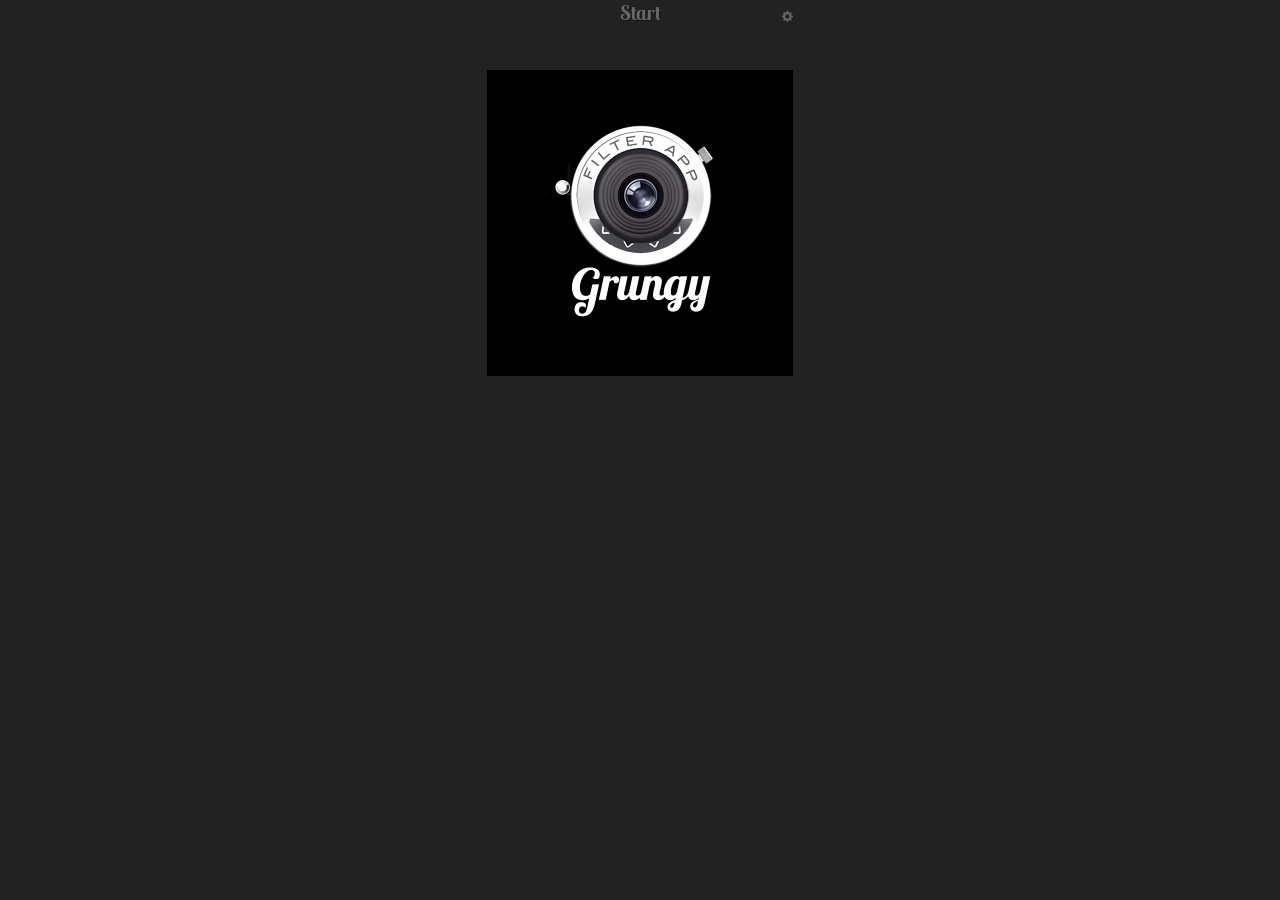
<file: index.html>
<!DOCTYPE html>
<html lang="en">

<head>
    <meta charset="utf-8">
    <meta name="viewport" content="width=device-width, initial-scale=1, viewport-fit=cover">
    <meta name="theme-color" content="#222222">
    <meta name="description" content="Photo un-enhancement with authentic, hand-picked grunge textures. Free, installable, and available offline.">
    <meta name="apple-mobile-web-app-capable" content="yes">
    <meta name="apple-mobile-web-app-title" content="Grungy">
    <meta name="apple-mobile-web-app-status-bar-style" content="black-translucent">
    <link rel="manifest" href="manifest.webmanifest">
    <link rel="apple-touch-icon" sizes="180x180" href="apple-touch-icon.png">
    <link rel="icon" type="image/png" href="pwa-192.png">
    <title>Grungy</title>
  <link rel="stylesheet" href="css/theme.css">
  <link rel="stylesheet" href="css/styles.css">


    <script type="text/javascript" charset="utf-8" src="js/caman.full.min.js"></script>
    <script src="js/touchswitch.js" type="text/javascript" charset="utf-8"></script>

</head>

<body onload="onBodyLoad()">
    <div id="jqt">
        <!-- Settings -->
        <div id="settings" ontouchmove="BlockMove(event);">
            <div class="toolbar">
                <a class="back" href="#">Back</a>
            </div>
            <ul class="rounded">
                <li class="arrow"><a href="#howtouse">How to use</a>
                </li>
                <li><div class="title">Photo source:</div>
                <a href="#"></a>
                    <a href="#" id="camerasource" onclick="localStorage.setItem('imageSource', 'camera'); imageSource='camera';$('#camerasource').addClass('highlight');$('#librarysource').removeClass('highlight');$('#promptsource').removeClass('highlight');">Camera</a>
                    <a href="#" id="librarysource" onclick="localStorage.setItem('imageSource', 'library'); imageSource='library';$('#librarysource').addClass('highlight');$('#camerasource').removeClass('highlight');$('#promptsource').removeClass('highlight');">Library</a>
                    <a href="#" id="promptsource" onclick="localStorage.setItem('imageSource', 'prompt'); imageSource='prompt';$('#promptsource').addClass('highlight');$('#camerasource').removeClass('highlight');$('#librarysource').removeClass('highlight');">Ask me</a>
                    </li>
                    <li><div class="title">Default Color Setting:</div>
                <a href="#"></a>
                        <a href="#" id="colorsetting" onclick="setColor('colored');">Color</a> 
                        <a href="#" id="blacksetting" onclick="setColor('bw');">Black &amp; White</a>
                    </li>

                    <li class="arrow">
                        <script>
                        document.write("<a href=\"#\" target=\"_webapp\" " + touchswitch + "=\"resetApp();\">Reset app</a>");
                        </script>
                    </li>
                    <li class="arrow"><a href="#install">Install Grungy</a>
                    </li>
                    <li class="arrow"><a href="#about">About</a>
                    </li>
            </ul>

        </div>
        <!-- end settings -->

        <!-- Home Screen-->
        <div id="home" class="current" ontouchmove="BlockMove(event);">
            <a href="#settings">
                <img class="settingbutton" src="images/gear.svg">
            </a>
            <div id="preset-example-image">
                <img id="canvasImage" src="images/grungy.jpg" width="612" height="612" data-camanwidth="612" data-camanheight="612" />
                <div id="vignette">&nbsp;</div>
                <div id="burn">&nbsp;</div>
                <div id="scratches">&nbsp;</div>
                <div id="border">&nbsp;</div>
            </div>

            <div id="start">
                <script type="text/javascript" charset="utf-8">
                document.write('<a href="#"  ' + touchswitch + '="animateOff(); showNav();">Start</a>');
                </script>
            </div>
            <!-- #start -->
            <div id="photonav">
                <script type="text/javascript" charset="utf-8">
                document.write('<a href="#" ' + touchswitch + '="newGrunge();">New</a>');
                </script>
                <script type="text/javascript" charset="utf-8">
                document.write('<a href="#" ' + touchswitch + '="grungeLess();">-</a>');
                </script>
                <script type="text/javascript" charset="utf-8">
                document.write('<a class="grunge" href="#" ' + touchswitch + '="grungify();">Grunge</a>');
                </script>
                <script type="text/javascript" charset="utf-8">
                document.write('<a href="#" ' + touchswitch + '="grungeMore();">+</a>');
                </script>
                <script type="text/javascript" charset="utf-8">
                document.write('<a href="#" ' + touchswitch + '="captureScreen(); trackpage(\'/photo-saved\');">Save</a>');
                </script>
            </div>
            <canvas style="display:none;" id="example-image"></canvas>
        </div>


        <div id="install">
            <div class="toolbar"><a class="back" href="#settings">Back</a><h1>Install Grungy</h1></div>
            <div class="pwa-help">
                <img src="apple-touch-icon.png" width="90" height="90" alt="Grungy app icon">
                <h2>Grungy, ready when you are.</h2>
                <p>Add Grungy to your home screen to open it like an app.</p>
                <button id="install-button" type="button" hidden>Install Grungy</button>
                <p><strong>iPhone / iPad:</strong> Open in Safari, tap Share → Add to Home Screen. Turn on Open as Web App if shown, then tap Add.</p>
                <p><strong>Android:</strong> Open in Chrome, tap ⋮ → Add to home screen → Install.</p>
                <p id="offline-status" role="status">Preparing Grungy for offline use. The textures download once (about 120 MB). Keep this page open until they are ready.</p>
            </div>
        </div>

        <!-- About -->
        <div id="about" ontouchmove="BlockMove(event);">
            <div class="toolbar">
                <a class="back" href="#">Back</a>
                <!-- <h1>Credits</h1> -->
            </div>
            <p>Hi, my name is Adrian Hanft and I created this app. I am a photographer, designer, and app developer. I created this app because I love to push photos away from the pixel-perfect images that digital cameras spit out. I collect and modify cameras for fun. Remember the Lego camera that went viral back in 2006? That was my creation. I have a photo blog where I document my experiments called <a href="http://www.foundphotography.com" target="_blank">Found Photography</a>.</p>
            <p>I am committed to the development of Grungy and I hope you like it. If you have ideas or suggestions <a href="https://twitter.com/ade3" target="_blank">please message me</a>. Obviously, I am only one person, but I will do whatever I can to make sure that Grungy is one of your favorite apps. Thank you for using it!</p>
            <p>
                <em>Oh, one more thing.</em>The success of this app depends on good review on iTunes. Would you take a moment to give it a good rating? I would greatly appreciate it!</p>
            <p><a class="lobster" href="http://adrian3.com" target="_blank">- Adrian</a><br /><a href='http://adrian3.com' target='_blank'>adrian3.com</a>
            </p>
        </div>


        <!-- How To Use -->
        <div id="howtouse" ontouchmove="BlockMove(event);">
            <a href="#home">
                <img src="images/instructions.jpg" />
            </a>
        </div>
    </div>
    <!-- end jqtouch -->

    <!-- This is the canvas where the final image is placed so it can be saved to the library -->
    <canvas id="currentphotoholder" width="612" height="612"></canvas>

	  <script src="js/jqtouch.min.js" type="text/javascript" charset="utf-8"></script>
	  <script src="js/jquery-1.11.0.min.js" type="application/x-javascript" charset="utf-8"></script>
	  <script src="js/jqtouch-jquery.min.js" type="application/x-javascript" charset="utf-8"></script>
    <script type="text/javascript" charset="utf-8" src="js/jNotify.jquery.js"></script>
    <script type="text/javascript" charset="utf-8" src="js/filter-settings.js"></script>
    <script src="js/fastclick.js" type="text/javascript" charset="utf-8"></script>
    <script type="text/javascript" charset="utf-8" src="js/jquery.blockUI.js"></script>
    <script src="js/app.js" type="text/javascript" charset="utf-8"></script>
    <script type="text/javascript">
    app.initialize();
    </script>

    <script src="js/pwa.js"></script>
</body>

</html>
</file>
<file: css/styles.css>
@font-face {
  font-family: 'Lobster Two';
  src: url("../fonts/LobsterTwo-Bold.ttf") format("truetype");
  font-weight: normal;
  font-style: normal; }

#jqt {
	background-color: #222;
		/*background: #000 url(../images/background.png) no-repeat 0 0px;
	-webkit-background-size: 320px 460px;*/ 

}
#jqt > * {
	background: none;
}
#jqt #camerasource.highlight, #jqt #librarysource.highlight, #jqt #promptsource.highlight, #jqt #blacksetting.highlight, #jqt #colorsetting.highlight {
	text-decoration: underline;
	font-weight: normal;
}
#jqt #blacksetting, #jqt #colorsetting, #jqt .highlight, #jqt a {
		font-weight: normal;
}
#jqt ul li .title {
	font-variant: normal;
	font-size: 17px;
	float: left;
	width: 100%;
	color: #fff;
	display: block;
	height: 20px;
}
#jqt .arrow a {
	font-weight: bold;
}
#howtouse img {
	width: 320px;
	height: 480px;
}
#home {
	width: 320px;
	margin: 0 auto;
	position: relative;
}
#photonav, #start {
	text-align: center;
	float: none;
	overflow: hidden;
	width: 320px;
	height: 60px;
	position: absolute;
	left: 0;
}
.lobster, a.lobster {
	font-family: "Lobster Two";
	text-decoration: none;
}
#jqt .toolbar a.back {
	font-family: "Lobster Two";
	color: #fff;
}

#start {
	position: absolute;
}
#photonav {
	display: none;
}
#start a, #photonav a {
	text-decoration: none;
	font-family: "Lobster Two";
	/*font-weight: bold;*/
	font-size: 20px;
	padding: 10px;
	color: #666;
    text-shadow: rgba(0, 0, 0, 0.4) 1px 1px 0;
}
a {
	color: #fff;
}
#photonav a.grunge {
	font-size: 28px;
	color: #fff;
}
p {
	color: #000;
}

#jqt a#camerasource, #jqt a#librarysource, #jqt a#promptsource, #jqt a#blacksetting, #jqt a#colorsetting {
	font-size: 12px;
	font-weight: normal;
	color: #fff;
	margin: -10px 0;
}
#jqt ul.rounded {
	-webkit-border-radius: 8px;
	margin: 5px;
}
#jqt ul.rounded li.title {
	background: #000 no-repeat;
}
#jqt .blockPage, .blockMsg {
	position: absolute;
	float: left;
	margin: 0;
}
#jqt h1 {
	padding: 7px;
	margin: 0;
}

#jqt h1.title {
	color: #fff;
}
#jqt .toolbar h1 {
	margin-top: -5px;
	padding: 0;
	height: 25px;
	font-size: 16px;
}
#jqt #settings ul.rounded li {
	font-family: "Lobster Two";

	  background-color: #000;
}
#jqt div.toolbar {
	background: none;
	border: none;

	background-color: #000;
  /*background: url(../images/footer.png?) repeat-x center bottom;*/
	-webkit-background-size: 320px 50px; 
  bottom: 0;
	  -webkit-box-shadow: 0 1px 4px rgba(0,0,0,1);
}
.toolbar {
	text-align: left;
}
.toolbar a {
	text-decoration: none;
    text-shadow: rgba(0, 0, 0, 0.4) 1px 1px 0;
    color: #fff;
}

img.settingbutton {
	width: 25px;
	float: right;
	margin: 3px 0 ;
}
.blockUI {
	float: left;
	margin: 0;
	font-family: "Helvetica Neue", Arial, Helvetica, Geneva, sans-serif;
}

#jqt span.title {
	/*font-weight: bold;*/
	color: #000;
	margin: -3px 0 0px 0;
	padding: 0;
	width: 306px;
	min-height: 19px;
	float: left;
}

span.reset-app {
	font-size: 13px;
	font-style: italic;
	float: left;
	margin: -2px 0 -2px 0;
}

#jqt ul {
	border-color: #fff;
	width: 300px;	
	text-shadow:none;
	font-weight: normal;
}
#jqt ul li a {
	color: #fff;
}
#jqt ul.rounded li {
	margin-left:0;
	padding:10px;
}

#jqt ul li.arrow, #jqt ul li {
	color: #fff;
	background: #222 none no-repeat;
	border-color: #fff;
	margin-left: 0px;
	padding-left:10px;
}

#about a {
	color: #fff;
}

#about p {
	color: #fff;
	font-size: 13px;
	line-height: 15px;
	width: 300px;
	padding: 12px 12px 0;
}
#preset-example-image {
	width: 306px;
	margin: 39px auto 10px;
}

.show {
	display: block;
}

.hide {
	display: none;
}
canvas {
	width: 306px;
	height: 306px;
}

#vignette img, #border img, #scratches img, #burn img {
	width: 306px;
	margin: 0px;
	top: 0;
}

#vignette, #border, #scratches, #burn {
	position: absolute;
	width: 306px;
	height: 306px;
	top: 0;
	margin: 70px 0 0 0;
}


#vignette, #scratches, #burn, #border {
	-webkit-background-size: 306px 306px;  
	background-position: 0px 0px;
	background-repeat: no-repeat;
}
#vignette {
	z-index: 1;
}
#burn {
	z-index: 2;
}
#scratches {
	z-index: 3;
}
#border {
	z-index: 4;
}

/* @group Retina Display */

/* @end */




/* @group iPad */
@media only screen and (min-device-width: 768px) and (max-device-width: 1024px) {



}

/* @end iPad Styles*/










/* Respect mobile safe areas in standalone mode. */
body { background: #222; }
#jqt { padding-top: env(safe-area-inset-top); padding-bottom: env(safe-area-inset-bottom); }
#home { max-width: 100%; }
#jqt .pwa-help { padding: 20px; color: #fff; }
#jqt .pwa-help p { color: #ddd; line-height: 1.5; }
#jqt .pwa-help h2 { color: #fff; }
#install-button { padding: 12px 20px; border: 0; border-radius: 6px; background: #fff; color: #222; font-size: 16px; }
#install-button[hidden] { display: none; }
</file>
<file: css/theme.css>
@charset "UTF-8";
/**
 * Background noise recipe
 * 
 * This recipe use a sass function to generate a .png file
 * 
 * Inspired by a jQuery plugin "Noisy" by Daniel Rapp @DanielRapp
 * @link https://github.com/DanielRapp/Noisy
 * 
 * Converted using Sass by Aaron Russell @aaronrussell & Philipp Bosch @philippbosch
 * @link https://gist.github.com/1021332
 * 
 * Ported to a sass gem by Antti Salonen @antsa
 * @link https://github.com/antsa/sassy_noise
 * 
 * Mixin:        background-noise
 * Function:     background_noise
 * 
 * @author Daniel Rapp @DanielRapp
 * @author Aaron Russell @aaronrussell
 * @author Philipp Bosch @philippbosch
 * @author Antti Salonen @antsa
 * @author Maxime Thirouin maxime.thirouin@gmail.com @MoOx
 */
/**
 *
 * @class Gradients
 * @author David Kaneda http://www.davidkaneda.com/
 *
 */
/**
 * Adds a background gradient into a specified selector.
 * 
 *     @include background-gradient(#444, 'glossy');
 * 
 * You can also use color-stops if you want full control of the gradient:
 * 
 *     @include background-gradient(#444, color-stops(#333, #222, #111));
 * 
 * @param {color} $bg-color
 * The base color of the gradient.
 * 
 * @param {string/list} $type
 * The style of the gradient, one of five pre-defined options: matte, bevel, glossy, recessed, or linear:
 *
 *     @include background-gradient(red, 'glossy');
 *
 * It can also accept a list of color-stop values:;
 * 
 *     @include background-gradient(black, color-stops(#333, #111, #000));
 * 
 * @param {string} $direction
 * The direction of the gradient.
 */
/**
 * Blueprint grid background pattern
 * 
 * @link http://lea.verou.me/css3patterns/#blueprint-grid
 *
 * @author Lea Verou http://lea.verou.me/ for the original pattern
 * @author Maxime Thirouin maxime.thirouin@gmail.com @MoOx for the sass mixin
 */
/**
 * Background overlay inspired by Google Chrome modal overlay
 * 
 * @author Maxime Thirouin @MoOx maxime.thirouin@gmail.com
 */
/**
 * Striped background pattern
 * 
 * @link http://lea.verou.me/css3patterns/
 *
 * @author Lea Verou http://lea.verou.me/ for the original pattern
 * @author David Kaneda http://www.davidkaneda.com @davidkaneda for the sass mixin
 */
/**
 *
 * Before compass 0.11.5, you need to add
 * Compass::BrowserSupport.add_support("repeating-linear-gradient", "webkit", "moz", "o", "ms")
 * To your configuration (config.rb)
 * @see https://github.com/chriseppstein/compass/issues/401
 *
 * @link http://lea.verou.me/css3patterns/#tartan
 *
 * @author Marta Armada http://swwweet.com/ for the original pattern
 * @author Maxime Thirouin maxime.thirouin@gmail.com @MoOx for the sass mixin
 */
/**
 * Carbon Fiber background pattern
 *
 * @author Lea Verou http://lea.verou.me/ for the original pattern
 * @author David Kaneda http://www.davidkaneda.com/ for the Sass mixin
 *
 * @link http://lea.verou.me/css3patterns/
 *
 */
/**
 * Normalize.css
 * Opposite approche from CSS reset
 * 
 * Based on normalize.css commit 9576d48fc234c5224b1fc4dccba2f5965243843d
 *
 * @link http://github.com/necolas/normalize.css
 */
/*! normalize.css 2011-07-12T10:51 UTC · http://github.com/necolas/normalize.css */
/* =============================================================================
   HTML5 element display
   ========================================================================== */
/* =============================================================================
   Base
   ========================================================================== */
/* =============================================================================
   Links
   ========================================================================== */
/* =============================================================================
   Typography
   ========================================================================== */
/* =============================================================================
   Lists
   ========================================================================== */
/* =============================================================================
   Embedded content
   ========================================================================== */
/* =============================================================================
   Figures
   ========================================================================== */
/* =============================================================================
   Forms
   ========================================================================== */
/* =============================================================================
   Tables
   ========================================================================== */
/**
 *
 * @author David Kaneda - http://www.davidkaneda.com
 *
 */
/**
 * @class Color
 */
/**
 * Returns the brightness (out of 100) of a specified color.
 * @todo explain why this is useful
 * @param {color} $color The color you want the brightness value of
 * @return {measurement}
 */
/**
 * Returns the luminosity for a specified color
 * @todo explain why this is useful
 * @param {color} The color to check
 * @return {measurement}
 */
/**
 * Glass effect
 * Use this on image for better effect render
 * 
 * Inspired from Simurai's IMDB redisign
 *
 * @link http://lab.simurai.com/redesign/imdb
 * @thanks Simurai @simurai
 */
/**
 * Note IE7/6 doesn't understand pseudo element as ::before and ::after
 * IE8 need to have :before and not ::before
 * So use only : and not :: if you want to support IE8
 * IE9 Webkit Firefox Opera understand ::
 */
/**
 * Scotch tape effect with pure CSS
 * 
 * @thanks Nick La @nickla for original concept
 * @link http://webdesignerwall.com/tutorials/css3-image-styles
 * 
 * @author David Kaneda http://www.davidkaneda.com
 *
 */
/**
 * Note IE7/6 doesn't understand pseudo element as ::before and ::after
 * IE8 need to have :before and not ::before
 * So use only : and not :: if you want to support IE8
 * IE9 Webkit Firefox Opera understand ::
 */
/**
 * Corner folded with pure CSS
 * 
 * Known support: Firefox 3.5+, Chrome 4+, Safari 4+, Opera 10+, IE 9+.
 * IE8 is not supported because it not render properly box-shadow and
 * pseudo element should be selected with ::element and not :element
 * 
 * @thanks Nicolas Gallagher @necolas
 * @link http://nicolasgallagher.com/pure-css-folded-corner-effect/demo/
 * @todo Nix in .4
 */
/**
 * Note IE7/6 doesn't understand pseudo element as ::before and ::after
 * IE8 need to have :before and not ::before
 * So use only : and not :: if you want to support IE8
 * IE9 Webkit Firefox Opera understand ::
 */
/**
 * Corner folded with pure CSS
 * 
 * Known support: Firefox 3.5+, Chrome 4+, Safari 4+, Opera 10+, IE 9+.
 * IE8 is not supported because it not render properly box-shadow and
 * pseudo element should be selected with ::element and not :element
 * 
 * @thanks Nicolas Gallagher @necolas
 * @link http://nicolasgallagher.com/pure-css-folded-corner-effect/demo/
 */
/**
 * Note IE7/6 doesn't understand pseudo element as ::before and ::after
 * IE8 need to have :before and not ::before
 * So use only : and not :: if you want to support IE8
 * IE9 Webkit Firefox Opera understand ::
 */
/**
 * Form element inline mixin
 * This mixin allow you to have a label inline with your input
 * It's simply based on inline-block behavior
 *
 * @author Maxime Thirouin maxime.thirouin@gmail.com @MoOx
 */
/**
 * Vertical alignement for page
 * Inspired by http://css-tricks.com/snippets/css/center-div-with-dynamic-height/
 * 
 * Usage:
 * 
 * SCSS
 * @include vertical-align-requirement;
 * .v-align-container { @include vertical-align-container }
 * .v-align-content-container { @include vertical-align-content-container }
 * .v-align-content { @include vertical-align-content }
 * 
 * HTML
 * <body>
 *     <div class="v-align-container">
 *         <div class="v-align-content-container">
 *             <div class="v-align-content">
 *             Your content !
 *             </div>
 *         </div> 
 *     </div>
 * </body>
 *
 * @thanks Chris Coyier @chriscoyier
 * @autor Maxime Thirouin maxime.thirouin@gmail.com @MoOx
 */
/**
 * Media Queries Mixins
 * 
 * @todo Do we have to take care of print ?
 * 
 * @require sass-3.2 (you need eventually to do "sudo gem install sass --pre")
 * @author Maxime Thirouin <maxime.thirouin@gmail.com>
 */
/*
$media-query-width-big: 1280px;
$media-query-width-medium: 960px;
$media-query-width-small: 480px;
*/
/**
 * Drop shadow mixins from Nicolas Gallagher demo
 * 
 * @thanks Nicolas Gallagher @necolas, @simurai, @cameronmoll, @matthamm
 * 
 * @link http://nicolasgallagher.com/css-drop-shadows-without-images/demo/
 */
/**
 * Drop shadow curled
 *
 * @thanks Nicolas Gallagher @necolas
 * @link http://nicolasgallagher.com/css-drop-shadows-without-images/demo/
 */
/**
 * Drop shadow curved
 *
 * @thanks Nicolas Gallagher @necolas
 * @link http://nicolasgallagher.com/css-drop-shadows-without-images/demo/
 */
/**
 * Drop shadow flying
 *
 * @thanks Geoffrey Crofte @geoffrey_crofte
 * @link http://www.creativejuiz.fr/trytotry/css3-box-shadow-after-before/
 */
/**
 * Drop shadow w/ lifted corners
 *
 * @thanks Nicolas Gallagher @necolas
 * @link http://nicolasgallagher.com/css-drop-shadows-without-images/demo/
 */
/**
 * Drop shadow w/ perspective
 *
 * @thanks Nicolas Gallagher @necolas
 * @link http://nicolasgallagher.com/css-drop-shadows-without-images/demo/
 */
/**
 * Drop shadow raised
 *
 * @thanks Nicolas Gallagher @necolas
 * @link http://nicolasgallagher.com/css-drop-shadows-without-images/demo/
 */
/**
 * Drop shadow rules required for transform on drop shadow
 * 
 * /!\ This is required if you want to apply some transform on the element using drop shadow
 *
 * @thanks Nicolas Gallagher @necolas
 * @link http://nicolasgallagher.com/css-drop-shadows-without-images/demo/
 */
/**
 * Shadow along the top edge of the browser viewport
 * 
 * @link http://playground.genelocklin.com/depth/
 */
/**
* Shapes !
* Polygons, ellipses and symbols
* 
* @thanks Chris Coyier @chriscoyier
* @link http://css-tricks.com/examples/ShapesOfCSS/
* @author Maxime Thirouin maxime.thirouin@gmail.com @MoOx
*/
/**
 * Shape/Ellipse
 *
 * @author Maxime Thirouin maxime.thirouin@gmail.com @MoOx
 */
/**
 * Shape/Polygon
 *
 * @author Maxime Thirouin maxime.thirouin@gmail.com @MoOx
 */
/**
 * Shape/Polygon/Hexagon
 *
 * @author Maxime Thirouin maxime.thirouin@gmail.com @MoOx
 */
/**
 * Shape/Polygon/Octagon
 *
 * @author Maxime Thirouin maxime.thirouin@gmail.com @MoOx
 */
/**
 * Shape/Polygon/Parallelogram
 *
 * @author Maxime Thirouin maxime.thirouin@gmail.com @MoOx
 */
/**
 * Shape/Polygon/Pentagon
 *
 * @author Maxime Thirouin maxime.thirouin@gmail.com @MoOx
 */
/**
 * Shape/Polygon/Rectangle
 *
 * @author Maxime Thirouin maxime.thirouin@gmail.com @MoOx
 */
/**
 * Shape/Polygon/Rhombus
 *
 * @author Maxime Thirouin maxime.thirouin@gmail.com @MoOx
 */
/**
 * Shape/Polygon/Square
 *
 * @author Maxime Thirouin maxime.thirouin@gmail.com @MoOx
 */
/**
 * Shape/Polygon/Star
 *
 * @todo check if setting a z-index by default is a good thing
 * @author Maxime Thirouin maxime.thirouin@gmail.com @MoOx
 */
/**
 * Shape/Polygon/Trapezoid
 *
 * @author Maxime Thirouin maxime.thirouin@gmail.com @MoOx
 */
/**
 * Shape/Polygon/Triangle
 *
 * @author Maxime Thirouin maxime.thirouin@gmail.com @MoOx
 */
/**
 * Shape/Symbol
 *
 * @author Maxime Thirouin maxime.thirouin@gmail.com @MoOx
 */
/**
 * Shape/Symbol/Diamond
 *
 * @todo add height support
 * 
 * @author Alexander Futekov
 * @author Maxime Thirouin maxime.thirouin@gmail.com @MoOx
 */
/**
 * Shape/Symbol/Egg
 *
 * @author Maxime Thirouin maxime.thirouin@gmail.com @MoOx
 */
/**
 * Shape/Symbol/Heart
 * 
 * @author Nicolas Gallagher @necolas
 * @author Maxime Thirouin maxime.thirouin@gmail.com @MoOx
 */
/**
 * Shape/Symbol/Infinity
 * 
 * @author Nicolas Gallagher @necolas
 * @author Maxime Thirouin maxime.thirouin@gmail.com @MoOx
 */
/**
 * Shape/Symbol/Pacman
 *
 * @author Maxime Thirouin maxime.thirouin@gmail.com @MoOx
 */
/**
 * Shape/Symbol/Yin-yang
 *
 * @author Alexander Futekov
 * @author Maxime Thirouin maxime.thirouin@gmail.com @MoOx
 */
/**
 * Micro clearfix hack
 * 
 * The clearfix hack is a popular way to clear floats without resorting to using presentational markup. This article presents an update to the clearfix method that further reduces the amount of CSS required.
 * Known support: Firefox 2+, Safari 2+, Chrome, Opera 9.27+, IE 6+, IE Mac.
 *
 * @thanks Nicolas Gallagher @necolas
 * @link http://nicolasgallagher.com/micro-clearfix-hack/
 */
/**
 * Note IE7/6 doesn't understand pseudo element as ::before and ::after
 * IE8 need to have :before and not ::before
 * So use only : and not :: if you want to support IE8
 * IE9 Webkit Firefox Opera understand ::
 */
/**
 * UI convex effect from one color
 *
 * @todo merge with ui-button ?
 *
 * @author Maxime Thirouin maxime.thirouin@gmail.com @MoOx
 */
/**
 * UI Glossy helper
 *
 * @deprecated
 * @todo Remove in 0.4
 * @see background/gradients
 *
 * @author Maxime Thirouin maxime.thirouin@gmail.com @MoOx
 */
/**
 * UI simple gradient from one color
 *
 * @todo merge with ui-button ?
 *
 * @author Maxime Thirouin maxime.thirouin@gmail.com @MoOx
 */
/**
 * Shape/Polygon/Triangle
 *
 * @author Maxime Thirouin maxime.thirouin@gmail.com @MoOx
 */
/**
 * Keyboard key touch
 * A simple stylesheet for rendering beautiful keyboard-style elements.

 * @author Michael Hüneburg http://michaelhue.com/keyscss
 * @link https://github.com/michaelhue/keyscss (commit 76bb603e921d0145362e0f60eabb79d4f69cbda0)
 *
 * @author Maxime Thirouin @MoOx maxime.thirouin@gmail.com
*/
/**
 * Menu dropdown helper
 *
 * @author Maxime Thirouin @MoOx maxime.thirouin@gmail.com
*/
/**
 * Ui background overlay inspired by Google Chrome modal overlay
 * 
 * @author Maxime Thirouin @MoOx maxime.thirouin@gmail.com
 */
/**
 * Background overlay inspired by Google Chrome modal overlay
 * 
 * @author Maxime Thirouin @MoOx maxime.thirouin@gmail.com
 */
/**
 * <hr /> separator style
 *
 * @author Chris Coyier @chriscoyier
 * @link http://jsfiddle.net/chriscoyier/GaEzp/35/
 *
 * @author Maxime Thirouin @MoOx maxime.thirouin@gmail.com
 */
/**
 * Micro clearfix hack
 * 
 * The clearfix hack is a popular way to clear floats without resorting to using presentational markup. This article presents an update to the clearfix method that further reduces the amount of CSS required.
 * Known support: Firefox 2+, Safari 2+, Chrome, Opera 9.27+, IE 6+, IE Mac.
 *
 * @thanks Nicolas Gallagher @necolas
 * @link http://nicolasgallagher.com/micro-clearfix-hack/
 */
/**
 * Note IE7/6 doesn't understand pseudo element as ::before and ::after
 * IE8 need to have :before and not ::before
 * So use only : and not :: if you want to support IE8
 * IE9 Webkit Firefox Opera understand ::
 */
/**
 *
 * @class Gradients
 * @author David Kaneda http://www.davidkaneda.com/
 *
 */
/**
 * Adds a background gradient into a specified selector.
 * 
 *     @include background-gradient(#444, 'glossy');
 * 
 * You can also use color-stops if you want full control of the gradient:
 * 
 *     @include background-gradient(#444, color-stops(#333, #222, #111));
 * 
 * @param {color} $bg-color
 * The base color of the gradient.
 * 
 * @param {string/list} $type
 * The style of the gradient, one of five pre-defined options: matte, bevel, glossy, recessed, or linear:
 *
 *     @include background-gradient(red, 'glossy');
 *
 * It can also accept a list of color-stop values:;
 * 
 *     @include background-gradient(black, color-stops(#333, #111, #000));
 * 
 * @param {string} $direction
 * The direction of the gradient.
 */
/**
 * @class Webfont Icon
 * Great to use with the [Pictos font](http://pictos.drewwilson.com/)
 * 
 */
/**
 * @cfg {color} $webfont-icon-base-color
 * The default color of icons when using the {@link #webfont-icon} mixin.
 * 
 * Defaults to `white`.
 */
/**
 * @cfg {color} $webfont-icon-default-stroke
 * The default color to use on the border of icons, when using the {@link #webfont-icon} mixin.
 * 
 * Defaults to `null`.
 */
/**
 * @cfg {string} $webfont-icon-default-gradient
 * The default gradient to use when using the {@link #webfont-icon} mixin.
 * 
 * Defaults to `matte`.
 */
/* line 41, compass-recipes/stylesheets/recipes/_webfont-icon.scss */
.webfont-icon-base {
  color: transparent;
  -webkit-background-clip: text;
  background-clip: text;
  position: absolute;
  top: 0;
  left: 0;
  text-indent: 0;
  text-shadow: none;
  -webkit-user-select: none;
  user-select: none;
}

/**
 * Includes a character into the specified selector, styled as an icon.
 * 
 *     @include webfont-icon('a');
 * 
 * @param {color} $color
 * The color of the icon. Defaults to {@link #$webfont-icon-default-background $webfont-icon-default-background}.
 * 
 * @param {measurement} $size
 * The size of the icon
 * 
 * @param {color} $stroke
 * The color of the border. Defautls to {@link #$webfont-icon-default-border $webfont-icon-default-border}.
 * 
 * @param {boolean} $include-staes
 * True to include states for hover and active. Defaults to `true`.
 */
/* line 1, scss/include/_base.scss */
* {
  margin: 0;
  padding: 0;
}

/* line 6, scss/include/_base.scss */
body {
  -webkit-tap-highlight-color: rgba(0, 0, 0, 0);
  -webkit-touch-callout: none;
}

/* line 11, scss/include/_base.scss */
#jqt {
  -webkit-text-size-adjust: none;
  -webkit-user-select: none;
  user-select: none;
  font-family: Helvetica Neue Ultra Light, Helvetica Neue Interface M3, Helvetica;
  position: absolute;
  right: 0;
  top: 0;
  left: 0;
  bottom: 0;
}
/* line 21, scss/include/_base.scss */
#jqt a {
  -webkit-tap-highlight-color: rgba(0, 0, 0, 0);
  -webkit-user-drag: none;
}
/* line 26, scss/include/_base.scss */
#jqt .selectable, #jqt input, #jqt textarea {
  -webkit-user-select: auto;
}
/* line 30, scss/include/_base.scss */
#jqt.notransform {
  -webkit-transform: none !important;
}
/* line 35, scss/include/_base.scss */
#jqt > * {
  display: block;
  left: 0;
  top: 0;
  min-height: 100%;
  width: 100%;
  overflow-x: hidden;
  position: absolute;
  z-index: 0;
  display: -webkit-box;
  display: box;
  -webkit-box-orient: vertical;
  box-orient: vertical;
  -webkit-box-flex: 1;
  box-flex: 1;
}
/* line 49, scss/include/_base.scss */
#jqt > .current {
  z-index: 10;
}
/* line 53, scss/include/_base.scss */
#jqt > *:not(.current):not(.in):not(.out) {
  display: none;
}
/* line 57, scss/include/_base.scss */
#jqt.touchscroll:not(.animating3d), #jqt.autoscroll:not(.animating3d) {
  overflow-y: auto;
  -webkit-overflow-scrolling: touch;
}
/* line 61, scss/include/_base.scss */
#jqt.touchscroll:not(.animating3d) > *, #jqt.autoscroll:not(.animating3d) > * {
  height: 100%;
}
/* line 64, scss/include/_base.scss */
#jqt.touchscroll:not(.animating3d) .scroll, #jqt.autoscroll:not(.animating3d) .scroll {
  position: relative;
  -webkit-box-flex: 1;
  box-flex: 1;
  overflow-y: auto;
  -webkit-overflow-scrolling: touch;
}
/* line 73, scss/include/_base.scss */
#jqt.touchscroll:not(.animating3d) .scroll {
  overflow-y: scroll;
}
/* line 79, scss/include/_base.scss */
#jqt .scroll {
  -webkit-margin-collapse: separate;
}
/* line 83, scss/include/_base.scss */
#jqt .in, #jqt .out {
  -webkit-animation-duration: 250ms;
  -webkit-animation-fill-mode: both;
  -webkit-animation-timing-function: ease-in-out;
}
/* line 89, scss/include/_base.scss */
#jqt .in:after, #jqt .out:after {
  content: "";
  position: absolute;
  display: block;
  top: 0;
  left: 0;
  bottom: 0;
  right: 0;
}
/* line 97, scss/include/_base.scss */
#jqt .in input, #jqt .in a, #jqt .out input, #jqt .out a {
  pointer-events: none;
}
/* line 102, scss/include/_base.scss */
#jqt .in {
  z-index: 10;
}
/* line 105, scss/include/_base.scss */
#jqt .out {
  z-index: 0 !important;
}
/* line 109, scss/include/_base.scss */
#jqt.supports3d {
  -webkit-perspective: 1000;
}
/* line 112, scss/include/_base.scss */
#jqt.supports3d > * {
  -webkit-transform: translate3d(0, 0, 0) rotate(0) scale(1);
}

/* Fade */
/* line 3, scss/include/_animations.scss */
#jqt .fade.in {
  -webkit-animation-name: fadeIn;
}

/* line 7, scss/include/_animations.scss */
#jqt .fade.out {
  z-index: 10;
  -webkit-animation-name: fadeOut;
}

@-webkit-keyframes fadeIn {
  /* line 13, scss/include/_animations.scss */
  0% {
    opacity: 0;
  }

  /* line 16, scss/include/_animations.scss */
  100% {
    opacity: 1;
  }
}

@-webkit-keyframes fadeOut {
  /* line 22, scss/include/_animations.scss */
  0% {
    opacity: 1;
  }

  /* line 25, scss/include/_animations.scss */
  100% {
    opacity: 1;
  }
}

/* Disolve */
/* line 34, scss/include/_animations.scss */
#jqt .dissolve.in {
  -webkit-animation-name: dissolveIn;
}

/* line 38, scss/include/_animations.scss */
#jqt .dissolve.out {
  -webkit-animation-name: dissolveOut;
}

@-webkit-keyframes dissolveIn {
  /* line 43, scss/include/_animations.scss */
  0% {
    opacity: 0;
  }

  /* line 46, scss/include/_animations.scss */
  5% {
    opacity: 0;
  }

  /* line 49, scss/include/_animations.scss */
  100% {
    opacity: 1;
  }
}

@-webkit-keyframes dissolveOut {
  /* line 55, scss/include/_animations.scss */
  5% {
    opacity: 1;
  }

  /* line 58, scss/include/_animations.scss */
  100% {
    opacity: 0;
  }
}

/* #Popin' */
/* line 67, scss/include/_animations.scss */
#jqt .pop.in {
  -webkit-animation-name: popIn;
}

/* line 71, scss/include/_animations.scss */
#jqt .pop.out {
  -webkit-animation-name: popOut;
}

@-webkit-keyframes popIn {
  /* line 76, scss/include/_animations.scss */
  0% {
    opacity: 0;
  }

  /* line 79, scss/include/_animations.scss */
  5% {
    -webkit-transform: scale(0.2);
    opacity: 0;
  }

  /* line 83, scss/include/_animations.scss */
  100% {
    -webkit-transform: scale(1);
    opacity: 1;
  }
}

@-webkit-keyframes popOut {
  /* line 90, scss/include/_animations.scss */
  5% {
    -webkit-transform: scale(1);
    opacity: 1;
  }

  /* line 94, scss/include/_animations.scss */
  100% {
    -webkit-transform: scale(0.2);
    opacity: 0;
  }
}

/* Slide Left */
/* line 104, scss/include/_animations.scss */
#jqt .slideleft.in {
  -webkit-animation-name: slideLeftIn;
}

/* line 108, scss/include/_animations.scss */
#jqt .slideleft.out {
  -webkit-animation-name: slideLeftOut;
}

@-webkit-keyframes slideLeftIn {
  /* line 113, scss/include/_animations.scss */
  0% {
    -webkit-transform: translateX(90%);
  }

  /* line 116, scss/include/_animations.scss */
  100% {
    -webkit-transform: translateX(0);
  }
}

@-webkit-keyframes slideLeftOut {
  /* line 122, scss/include/_animations.scss */
  0% {
    -webkit-transform: translateX(-10%);
  }

  /* line 125, scss/include/_animations.scss */
  100% {
    -webkit-transform: translateX(-100%);
  }
}

/* Slide Right */
/* line 134, scss/include/_animations.scss */
#jqt .slideright.in {
  -webkit-animation-name: slideRightIn;
}

/* line 138, scss/include/_animations.scss */
#jqt .slideright.out {
  -webkit-animation-name: slideRightOut;
}

@-webkit-keyframes slideRightIn {
  /* line 143, scss/include/_animations.scss */
  0% {
    -webkit-transform: translateX(-90%);
  }

  /* line 146, scss/include/_animations.scss */
  100% {
    -webkit-transform: translateX(0);
  }
}

@-webkit-keyframes slideRightOut {
  /* line 152, scss/include/_animations.scss */
  0% {
    -webkit-transform: translateX(10%);
  }

  /* line 155, scss/include/_animations.scss */
  100% {
    -webkit-transform: translateX(100%);
  }
}

/* Slide Up */
/* line 163, scss/include/_animations.scss */
#jqt .slideup.in {
  -webkit-animation-name: slideUpIn;
}

/* line 166, scss/include/_animations.scss */
#jqt .slideup.out {
  -webkit-animation-name: slideUpOut;
}

@-webkit-keyframes slideUpIn {
  /* line 171, scss/include/_animations.scss */
  20% {
    -webkit-transform: translateY(80%);
  }

  /* line 174, scss/include/_animations.scss */
  100% {
    -webkit-transform: translateY(0%);
  }
}

@-webkit-keyframes slideUpOut {
  /* line 180, scss/include/_animations.scss */
  20% {
    -webkit-transform: translateY(-20%);
  }

  /* line 183, scss/include/_animations.scss */
  100% {
    -webkit-transform: translateY(-100%);
  }
}

/* Slide Down */
/* line 192, scss/include/_animations.scss */
#jqt .slidedown.in {
  -webkit-animation-name: slideDownIn;
}

/* line 195, scss/include/_animations.scss */
#jqt .slidedown.out {
  -webkit-animation-name: slideDownOut;
}

@-webkit-keyframes slideDownIn {
  /* line 200, scss/include/_animations.scss */
  0% {
    -webkit-transform: translateY(-80%);
  }

  /* line 203, scss/include/_animations.scss */
  100% {
    -webkit-transform: translateY(0%);
  }
}

@-webkit-keyframes slideDownOut {
  /* line 209, scss/include/_animations.scss */
  0% {
    -webkit-transform: translateY(20%);
  }

  /* line 212, scss/include/_animations.scss */
  100% {
    -webkit-transform: translateY(100%);
  }
}

/* line 217, scss/include/_animations.scss */
#jqt .slideleft, #jqt .slideright, #jqt .slideup, #jqt .slidedown {
  -webkit-animation-timing-function: ease-in-out;
}

/* Flip Left */
/* line 225, scss/include/_animations.scss */
#jqt .flipleft {
  -webkit-backface-visibility: hidden;
}

/* line 229, scss/include/_animations.scss */
#jqt .flipleft.in {
  -webkit-animation-name: flipLeftIn;
}

/* line 233, scss/include/_animations.scss */
#jqt .flipleft.out {
  -webkit-animation-name: flipLeftOut;
}

@-webkit-keyframes flipLeftIn {
  /* line 238, scss/include/_animations.scss */
  0% {
    opacity: 0;
  }

  /* line 241, scss/include/_animations.scss */
  5% {
    opacity: 1;
    -webkit-transform: rotateY(180deg) scale(0.8);
  }

  /* line 245, scss/include/_animations.scss */
  100% {
    -webkit-transform: rotateY(0deg) scale(1);
  }
}

@-webkit-keyframes flipLeftOut {
  /* line 251, scss/include/_animations.scss */
  5% {
    -webkit-transform: rotateY(0deg) scale(1);
  }

  /* line 254, scss/include/_animations.scss */
  100% {
    -webkit-transform: rotateY(-180deg) scale(0.8);
  }
}

/* Flip Right */
/* line 263, scss/include/_animations.scss */
#jqt .flipright {
  -webkit-backface-visibility: hidden;
}

/* line 267, scss/include/_animations.scss */
#jqt .flipright.in {
  -webkit-animation-name: flipRightIn;
}

/* line 271, scss/include/_animations.scss */
#jqt .flipright.out {
  -webkit-animation-name: flipRightOut;
}

@-webkit-keyframes flipRightIn {
  /* line 276, scss/include/_animations.scss */
  0% {
    opacity: 0;
  }

  /* line 279, scss/include/_animations.scss */
  5% {
    -webkit-transform: rotateY(-180deg) scale(0.8);
  }

  /* line 282, scss/include/_animations.scss */
  100% {
    -webkit-transform: rotateY(0deg) scale(1);
  }
}

@-webkit-keyframes flipRightOut {
  /* line 288, scss/include/_animations.scss */
  5% {
    -webkit-transform: rotateY(0deg) scale(1);
  }

  /* line 291, scss/include/_animations.scss */
  100% {
    -webkit-transform: rotateY(180deg) scale(0.8);
  }
}

/* Swap Right */
/* line 300, scss/include/_animations.scss */
#jqt .swapright {
  -webkit-animation-duration: .7s;
  -webkit-transform: perspective(800);
  -webkit-animation-timing-function: ease-out;
}

/* line 305, scss/include/_animations.scss */
#jqt .swapright.in {
  -webkit-animation-name: swapRightIn;
}

/* line 308, scss/include/_animations.scss */
#jqt .swapright.out {
  -webkit-animation-name: swapRightOut;
}

@-webkit-keyframes swapRightIn {
  /* line 313, scss/include/_animations.scss */
  0% {
    opacity: 0;
  }

  /* line 316, scss/include/_animations.scss */
  5% {
    -webkit-transform: translate3d(0px, 0px, -800px) rotateY(70deg);
    opacity: 0;
  }

  /* line 320, scss/include/_animations.scss */
  35% {
    -webkit-transform: translate3d(-180px, 0px, -400px) rotateY(20deg);
    opacity: 1;
  }

  /* line 324, scss/include/_animations.scss */
  95% {
    -webkit-transform: translate3d(0px, 0px, 0px) rotateY(0deg);
    opacity: 1;
  }
}

@-webkit-keyframes swapRightOut {
  /* line 331, scss/include/_animations.scss */
  5% {
    -webkit-transform: translate3d(0px, 0px, 0px) rotateY(0deg);
    opacity: 1;
  }

  /* line 335, scss/include/_animations.scss */
  35% {
    -webkit-transform: translate3d(180px, 0px, -400px) rotateY(-20deg);
    opacity: .5;
  }

  /* line 339, scss/include/_animations.scss */
  95% {
    -webkit-transform: translate3d(0px, 0px, -800px) rotateY(-70deg);
    opacity: 0;
  }
}

/* Swap Left */
/* line 347, scss/include/_animations.scss */
#jqt .swapleft {
  -webkit-animation-duration: .7s;
  -webkit-transform: perspective(800);
  -webkit-animation-timing-function: ease-out;
}

/* line 352, scss/include/_animations.scss */
#jqt .swapleft.in {
  -webkit-animation-name: swapLeftIn;
}

/* line 355, scss/include/_animations.scss */
#jqt .swapleft.out {
  -webkit-animation-name: swapLeftOut;
}

@-webkit-keyframes swapLeftIn {
  /* line 360, scss/include/_animations.scss */
  0% {
    opacity: 0;
  }

  /* line 363, scss/include/_animations.scss */
  5% {
    -webkit-transform: translate3d(0px, 0px, -800px) rotateY(-70deg);
    opacity: 0;
  }

  /* line 367, scss/include/_animations.scss */
  35% {
    -webkit-transform: translate3d(180px, 0px, -400px) rotateY(-20deg);
    opacity: 1;
  }

  /* line 371, scss/include/_animations.scss */
  95% {
    opacity: 1;
    -webkit-transform: translate3d(0px, 0px, 0px) rotateY(0deg);
  }
}

@-webkit-keyframes swapLeftOut {
  /* line 378, scss/include/_animations.scss */
  5% {
    -webkit-transform: translate3d(0px, 0px, 0px) rotateY(0deg);
    opacity: 1;
  }

  /* line 382, scss/include/_animations.scss */
  35% {
    -webkit-transform: translate3d(-180px, 0px, -400px) rotateY(20deg);
    opacity: .5;
  }

  /* line 386, scss/include/_animations.scss */
  95% {
    -webkit-transform: translate3d(0px, 0px, -800px) rotateY(70deg);
    opacity: 0;
  }
}

/* Cube Left */
/* line 400, scss/include/_animations.scss */
#jqt .cubeleft.in, #jqt .cubeleft.out, #jqt .cuberight.in, #jqt .cuberight.out {
  -webkit-animation-duration: .6s;
  -webkit-transform: perspective(800);
}

/* line 407, scss/include/_animations.scss */
#jqt .cubeleft.in {
  -webkit-transform-origin: 0% 50%;
  -webkit-animation-name: cubeLeftIn;
}

/* line 412, scss/include/_animations.scss */
#jqt .cubeleft.out {
  -webkit-transform-origin: 100% 50%;
  -webkit-animation-name: cubeLeftOut;
}

@-webkit-keyframes cubeLeftIn {
  /* line 418, scss/include/_animations.scss */
  0% {
    opacity: 0;
  }

  /* line 421, scss/include/_animations.scss */
  5% {
    -webkit-transform: rotateY(90deg) translateZ(320px);
    opacity: .5;
  }

  /* line 425, scss/include/_animations.scss */
  95% {
    -webkit-transform: rotateY(0deg) translateZ(0) translateX(0);
    opacity: 1;
  }
}

@-webkit-keyframes cubeLeftOut {
  /* line 432, scss/include/_animations.scss */
  5% {
    -webkit-transform: rotateY(0deg) translateZ(0) translateX(0);
    opacity: 1;
  }

  /* line 436, scss/include/_animations.scss */
  95% {
    -webkit-transform: rotateY(-90deg) translateZ(320px);
    opacity: .5;
  }
}

/* Cube Right */
/* line 444, scss/include/_animations.scss */
#jqt .cuberight.in {
  -webkit-transform-origin: 100% 50%;
  -webkit-animation-name: cubeRightIn;
}

/* line 449, scss/include/_animations.scss */
#jqt .cuberight.out {
  -webkit-transform-origin: 0% 50%;
  -webkit-animation-name: cubeRightOut;
}

@-webkit-keyframes cubeRightIn {
  /* line 455, scss/include/_animations.scss */
  0% {
    opacity: 0;
  }

  /* line 458, scss/include/_animations.scss */
  5% {
    -webkit-transform: rotateY(-90deg) translateZ(320px);
    opacity: .5;
  }

  /* line 462, scss/include/_animations.scss */
  95% {
    -webkit-transform: rotateY(0deg) translateZ(0) translateX(0);
    opacity: 1;
  }
}

@-webkit-keyframes cubeRightOut {
  /* line 469, scss/include/_animations.scss */
  5% {
    -webkit-transform: rotateY(0deg) translateZ(0) translateX(0);
    opacity: 1;
  }

  /* line 473, scss/include/_animations.scss */
  95% {
    -webkit-transform: rotateY(90deg) translateZ(320px);
    opacity: .5;
  }
}

/* line 3, scss/include/_skeleton.scss */
body {
  background: #efeff4;
}

/* line 7, scss/include/_skeleton.scss */
.base-chevron, #jqt ul li.arrow:after, #jqt ul li.forward:after {
  content: '›';
  width: 22px;
  height: 100%;
  vertical-align: middle;
  font-size: 30px;
  line-height: 38px;
  font-family: Futura, "Futura Condensed", Helvetica, Arial, sans-serif;
  /*font-weight: bold;*/
  filter: progid:DXImageTransform.Microsoft.Alpha(Opacity=60);
  opacity: 0.6;
  position: absolute;
  right: 0;
  top: 0;
  pointer-events: none;
  z-index: 10;
}

/* line 24, scss/include/_skeleton.scss */
.base-flatlists, #jqt ul.metal, #jqt ul.edgetoedge, #jqt ul.plastic {
  margin: 0;
  padding: 0;
  border-width: 0 0 0 1px;
  -webkit-border-radius: 0;
  border-radius: 0;
}

/* line 33, scss/include/_skeleton.scss */
#jqt > * {
  background-color: white;
}
/* line 37, scss/include/_skeleton.scss */
#jqt h1, #jqt h2 {
  font: normal 17px Helvetica Neue Ultra Light, Helvetica Neue Interface M3, Helvetica;
  margin: 10px 20px 6px;
  color: #7676a1;
  text-shadow: white 0 1px 0;
}
/* line 43, scss/include/_skeleton.scss */
#jqt .toolbar {
  -webkit-box-sizing: border-box;
  box-sizing: border-box;
  background-color: white;
  border-bottom: 1px solid #a6a6a6;
  z-index: 10;
  position: relative;
  padding: 10px;
  height: 44px;
}
/* line 56, scss/include/_skeleton.scss */
#jqt .toolbar > h1 {
  position: absolute;
  overflow: hidden;
  left: 50%;
  bottom: 9px;
  margin: 1px 0 0 -75px;
  width: 150px;
  font-size: 20px;
  /*font-weight: bold;*/
  line-height: 1.3em;
  text-align: center;
  text-overflow: ellipsis;
  white-space: nowrap;
  color: #262626;
  text-shadow: white 0 1px 0;
}
/* line 75, scss/include/_skeleton.scss */
#jqt.black-translucent .toolbar {
  padding-top: 30px;
  height: 64px;
}
/* line 79, scss/include/_skeleton.scss */
#jqt.landscape .toolbar > h1 {
  margin-left: -125px;
  width: 250px;
}
/* line 84, scss/include/_skeleton.scss */
#jqt .button, #jqt .back, #jqt .cancel, #jqt .add {
  position: absolute;
  overflow: hidden;
  width: auto;
  height: 30px;
  font-family: inherit;
  font-size: 12px;
  /*font-weight: bold;*/
  line-height: 30px;
  text-overflow: ellipsis;
  text-decoration: none;
  white-space: nowrap;
  background: none;
  bottom: 6px;
  right: 10px;
  margin: 0;
  padding: 0 10px;
  color: #0e0b0b;
  /*text-shadow: white 0 1px 0;*/
  border: 1px solid #baabab;
  -webkit-border-radius: 4px;
  border-radius: 4px;
  background-image: none;
  background-color: #e8e3e3;
}
/* line 115, scss/include/_skeleton.scss */
#jqt .button.active, #jqt .back.active, #jqt .cancel.active, #jqt .add.active {
  border-color: #af9d9d;
  background-image: none;
  background-color: #ddd5d5;
  color: black;
  text-shadow: #f4f1f1 0 1px 0;
}
/* line 180, scss/include/_skeleton.scss */
#jqt .whiteButton, #jqt .grayButton, #jqt .redButton, #jqt .blueButton, #jqt .greenButton {
  display: block;
  font-size: 20px;
  /*font-weight: bold;*/
  margin: 10px 20px;
  padding: 10px;
  text-align: center;
  text-decoration: inherit;
  -webkit-border-radius: 8px;
  border-radius: 8px;
  border: 1px solid #e6e6e6;
}
/* line 69, scss/include/_widgets.scss */
#jqt .whiteButton.active, #jqt .whiteButton:active, #jqt .grayButton.active, #jqt .grayButton:active, #jqt .redButton.active, #jqt .redButton:active, #jqt .blueButton.active, #jqt .blueButton:active, #jqt .greenButton.active, #jqt .greenButton:active {
  background-image: none;
  background-color: silver;
  color: black;
  text-shadow: #d9d9d9 0 1px 0;
}
/* line 184, scss/include/_skeleton.scss */
#jqt .whiteButton {
  background-image: none;
  background-color: #eeeeee;
  color: #151515;
  text-shadow: white 0 1px 0;
}
/* line 189, scss/include/_skeleton.scss */
#jqt .grayButton {
  background-image: none;
  background-color: #444444;
  color: white;
  text-shadow: #2b2b2b 0 -1px 0;
}
/* line 194, scss/include/_skeleton.scss */
#jqt .redButton {
  background-image: none;
  background-color: #d83b38;
  color: white;
  text-shadow: #b92724 0 -1px 0;
}
/* line 198, scss/include/_skeleton.scss */
#jqt .redButton.active, #jqt .redButton:active {
  background-image: none;
  background-color: #c12926;
  color: white;
  text-shadow: #97201e 0 -1px 0;
}
/* line 205, scss/include/_skeleton.scss */
#jqt .blueButton {
  background-image: none;
  background-color: #2f7ce3;
  color: white;
  text-shadow: #1a63c5 0 -1px 0;
}
/* line 210, scss/include/_skeleton.scss */
#jqt .greenButton {
  background-image: none;
  background-color: #53b401;
  color: white;
  text-shadow: #3c8101 0 -1px 0;
}
/* line 214, scss/include/_skeleton.scss */
#jqt .greenButton.active, #jqt .greenButton:active {
  background-image: none;
  background-color: #408b01;
  color: white;
  text-shadow: #295900 0 -1px 0;
}
/* line 221, scss/include/_skeleton.scss */
#jqt .leftButton, #jqt .cancel, #jqt .back {
  left: 10px;
  right: auto;
}
/* line 226, scss/include/_skeleton.scss */
#jqt .add {
  font-size: 24px;
  line-height: 24px;
  /*font-weight: bold;*/
}
/* line 234, scss/include/_skeleton.scss */
#jqt ul {
  padding: 0;
  margin: 5px 10px 10px 10px;
  -webkit-margin-collapse: separate;
}
/* line 236, scss/include/_skeleton.scss */
#jqt ul, #jqt ul.individual li {
  background-color: white;
  color: gray;
  text-shadow: white 0 1px 0;
  border: 1px solid #d9d9d9;
  font: normal 17px Helvetica Neue Ultra Light, Helvetica Neue Interface M3, Helvetica;
}
/* line 245, scss/include/_skeleton.scss */
#jqt ul:first-child {
  margin-top: 15px;
}
/* line 251, scss/include/_skeleton.scss */
#jqt ul li {
  border-top: 1px solid #f2f2f2;
  list-style-type: none;
  overflow: hidden;
  padding: 10px;
  -webkit-transform: translate3d(0, 0, 0);
  /* expensive way to avoid flickr */
  position: relative;
}
/* line 258, scss/include/_skeleton.scss */
#jqt ul li a {
  text-decoration: none;
  text-overflow: ellipsis;
  white-space: nowrap;
  overflow: hidden;
  display: block;
  padding: 10px;
  margin: -10px;
  -webkit-tap-highlight-color: rgba(0, 0, 0, 0);
  -webkit-transform: translateZ(0);
  color: #262626;
  /*text-shadow: white 0 1px 0;*/
}
/* line 270, scss/include/_skeleton.scss */
#jqt ul li a.active, #jqt ul li a.selected {
/*  background-image: none;
  background-color: #d9d9d9;
  color: black;
  text-shadow: #f3f3f3 0 1px 0;*/
}
/* line 278, scss/include/_skeleton.scss */
#jqt ul li a.active small, #jqt ul li a.selected small {
  color: white;
  text-shadow: #737373 0 -1px 0;
}
/* line 279, scss/include/_skeleton.scss */
#jqt ul li a.active small.counter, #jqt ul li a.selected small.counter {
  background-color: #b3b3b3;
}
/* line 288, scss/include/_skeleton.scss */
#jqt ul li small {
  color: #d9d9d9;
  font: 16px Helvetica Neue Ultra Light, Helvetica Neue Interface M3, Helvetica;
  text-align: right;
  text-overflow: ellipsis;
  white-space: nowrap;
  overflow: hidden;
  display: block;
  width: 23%;
  position: relative;
  z-index: 20;
  float: right;
  line-height: 16px;
  padding: 2px 8px 4px 8px;
}
/* line 303, scss/include/_skeleton.scss */
#jqt ul li small.counter {
  background: #d9d9d9;
  color: #595959;
  text-shadow: #e6e6e6 0 1px 0;
  z-index: 10;
  font-size: 16px;
  /*font-weight: bold;*/
  -webkit-border-radius: 4px;
  border-radius: 4px;
  display: block;
  width: auto;
}
/* line 319, scss/include/_skeleton.scss */
#jqt ul li ::-webkit-input-placeholder {
  color: #a3a3c0;
  text-shadow: white 0 1px 0;
}
/* line 330, scss/include/_skeleton.scss */
#jqt ul li input[type="text"],
#jqt ul li input[type="password"],
#jqt ul li input[type="tel"],
#jqt ul li input[type="number"],
#jqt ul li input[type="search"],
#jqt ul li input[type="email"],
#jqt ul li input[type="url"],
#jqt ul li textarea, #jqt ul li select {
  color: #14141d;
  text-shadow: white 0 1px 0;
  background: transparent url("[data-uri]");
  border: 0;
  font: normal 17px Helvetica Neue Ultra Light, Helvetica Neue Interface M3, Helvetica;
  padding: 0;
  display: inline-block;
  margin-left: 0px;
  width: 100%;
  -webkit-appearance: textarea;
}
/* line 341, scss/include/_skeleton.scss */
#jqt ul li textarea {
  height: 120px;
  padding: 0;
  text-indent: -2px;
}
/* line 346, scss/include/_skeleton.scss */
#jqt ul li input[type="checkbox"], #jqt ul li input[type="radio"] {
  margin: 0;
  padding: 10px;
}
/* line 350, scss/include/_skeleton.scss */
#jqt ul li input[type="checkbox"]:after, #jqt ul li input[type="radio"]:after {
  content: attr(title);
  position: absolute;
  display: block;
  width: 0;
  left: 21px;
  top: 12px;
  font-family: Helvetica Neue Ultra Light, Helvetica Neue Interface M3, Helvetica;
  font-size: 17px;
  line-height: 21px;
  width: 246px;
  margin: 0 0 0 17px;
  color: #14141d;
  text-shadow: white 0 1px 0;
}
/* line 363, scss/include/_skeleton.scss */
#jqt ul li input[type='submit'] {
  -webkit-border-radius: 4px;
  border-radius: 4px;
  background: -webkit-gradient(linear, 0% 0%, 0% 100%, from(#eeeeee), to(#9c9ea0));
  border: 1px outset #aaa;
  display: block;
  font-size: inherit;
  font-weight: inherit;
  padding: 10px;
}
/* line 376, scss/include/_skeleton.scss */
#jqt ul li.arrow small, #jqt ul li.forward small {
  margin-right: 24px;
}
/* line 388, scss/include/_skeleton.scss */
#jqt ul li.forward:after {
  content: "›";
  position: absolute;
  display: block;
  width: 24px;
  height: 24px;
  width: 24px;
  height: 24px;
  -webkit-border-radius: 12px;
  border-radius: 12px;
  top: 50%;
  right: 6px;
  margin-top: -12px;
  border: 2px solid white;
  -webkit-box-sizing: border-box;
  padding: 0;
  z-index: 10;
  line-height: 13px;
  color: white;
  text-indent: 5px;
  pointer-events: none;
  background-image: none;
  background-color: #d9d9d9;
  -webkit-box-shadow: 0 1px 2px rgba(0, 0, 0, 0.3);
  box-shadow: 0 1px 2px rgba(0, 0, 0, 0.3);
  color: black;
  text-shadow: #f3f3f3 0 1px 0;
  filter: progid:DXImageTransform.Microsoft.Alpha(Opacity=100);
  opacity: 1;
  font-size: 24px;
}
/* line 398, scss/include/_skeleton.scss */
#jqt ul.rounded, #jqt ul.individual li {
  border: 1px solid #d9d9d9;
}
/* line 406, scss/include/_skeleton.scss */
#jqt ul.rounded {
  -webkit-border-radius: 8px;
  border-radius: 8px;
}
/* line 409, scss/include/_skeleton.scss */
#jqt ul.rounded li:first-child, #jqt ul.rounded li:first-child a {
  border-top: 0;
  -webkit-border-top-left-radius: 8px;
  border-top-left-radius: 8px;
  -webkit-border-top-right-radius: 8px;
  border-top-right-radius: 8px;
}
/* line 413, scss/include/_skeleton.scss */
#jqt ul.rounded li:last-child, #jqt ul.rounded li:last-child a {
  -webkit-border-bottom-left-radius: 8px;
  border-bottom-left-radius: 8px;
  -webkit-border-bottom-right-radius: 8px;
  border-bottom-right-radius: 8px;
}
/* line 419, scss/include/_skeleton.scss */
#jqt ul.form li {
  padding: 7px 10px;
}
/* line 422, scss/include/_skeleton.scss */
#jqt ul.form li.error {
  border: 2px solid red;
}
/* line 425, scss/include/_skeleton.scss */
#jqt ul.form li.error + #jqt ul.form li.error {
  border-top: 0;
}
/* line 435, scss/include/_skeleton.scss */
#jqt ul.metal li {
  background-image: none;
  border-top: 1px solid #fff;
  border-bottom: 1px solid #666;
  font-size: 26px;
}
/* line 442, scss/include/_skeleton.scss */
#jqt ul.metal li a {
  line-height: 26px;
  margin: 0;
  padding: 13px 0;
}
/* line 448, scss/include/_skeleton.scss */
#jqt ul.metal li em {
  display: block;
  font-size: 14px;
  font-style: normal;
  width: 50%;
  line-height: 14px;
}
/* line 456, scss/include/_skeleton.scss */
#jqt ul.metal li small {
  float: right;
  position: relative;
  margin-top: 10px;
  /*font-weight: bold;*/
}
/* line 470, scss/include/_skeleton.scss */
#jqt ul.edgetoedge li {
  font-size: 20px;
}
/* line 473, scss/include/_skeleton.scss */
#jqt ul.edgetoedge li:first-child {
  border-top: 0;
}
/* line 477, scss/include/_skeleton.scss */
#jqt ul.edgetoedge li.sep {
  font-size: 16px;
  padding: 2px 10px;
}
/* line 482, scss/include/_skeleton.scss */
#jqt ul.edgetoedge li em {
  font-weight: normal;
  font-style: normal;
}
/* line 491, scss/include/_skeleton.scss */
#jqt ul.plastic {
  font-size: 18px;
}
/* line 495, scss/include/_skeleton.scss */
#jqt ul.plastic li {
  border-width: 1px 0;
  border-style: solid;
  background-image: none;
  background-color: #d4d4d4;
  border-top-color: #d9d9d9;
  border-bottom-color: #cccccc;
}
/* line 503, scss/include/_skeleton.scss */
#jqt ul.plastic li:nth-child(odd) {
  background-image: none;
  background-color: #d9d9d9;
}
/* line 507, scss/include/_skeleton.scss */
#jqt ul.plastic li a.active.loading {
  background-image: url(../img/innsbruck/loading.gif);
  background-position: 95% center;
  background-repeat: no-repeat;
}
/* line 512, scss/include/_skeleton.scss */
#jqt ul.plastic li small {
  color: #737373;
  font-size: 13px;
  /*font-weight: bold;*/
  text-transform: uppercase;
}
/* line 522, scss/include/_skeleton.scss */
#jqt ul.individual {
  border: 0;
  background: none;
  clear: both;
  overflow: hidden;
}
/* line 528, scss/include/_skeleton.scss */
#jqt ul.individual li {
  font-size: 14px;
  text-align: center;
  -webkit-border-radius: 8px;
  border-radius: 8px;
  -webkit-box-sizing: border-box;
  box-sizing: border-box;
  width: 48%;
  float: left;
  display: block;
  padding: 11px 10px 14px 10px;
}
/* line 538, scss/include/_skeleton.scss */
#jqt ul.individual li + li {
  float: right;
}
/* line 543, scss/include/_skeleton.scss */
#jqt ul.individual a {
  line-height: 16px;
  margin: -11px -10px -14px -10px;
  padding: 11px 10px 14px 10px;
  -webkit-border-radius: 8px;
  border-radius: 8px;
}
/* line 552, scss/include/_skeleton.scss */
#jqt div.toggle, #jqt span.toggle {
  width: 94px;
  position: relative;
  height: 27px;
  display: block;
  overflow: hidden;
  float: right;
}
/* line 560, scss/include/_skeleton.scss */
#jqt div.toggle input[type="checkbox"], #jqt span.toggle input[type="checkbox"] {
  margin: 0;
  -webkit-border-radius: 5px;
  border-radius: 5px;
  height: 27px;
  overflow: hidden;
  width: 149px;
  border: 0;
  -webkit-transition: left 0.15s ease-in-out;
  transition: left 0.15s ease-in-out;
  position: absolute;
  top: 0;
  left: -55px;
  -webkit-appearance: textarea;
  -webkit-tap-highlight-color: rgba(0, 0, 0, 0);
}
/* line 574, scss/include/_skeleton.scss */
#jqt div.toggle input[type="checkbox"]:checked, #jqt span.toggle input[type="checkbox"]:checked {
  left: 0px;
}
/* line 580, scss/include/_skeleton.scss */
#jqt input[type="checkbox"].toggle, #jqt li input[type="radio"].toggle {
  position: relative;
  appearance: none;
  -webkit-appearance: none;
  display: inline-block;
  border-radius: 16px;
  background-color: #fff;
  padding: 1px;
  width: 52px;
  height: 32px;
  cursor: pointer;
  margin: 0px;
  vertical-align: middle;
  border: 0px solid transparent;
  box-shadow: inset 0px 0px 0px 1px #e6e6e6;
  transition: all .3s ease-out;
}
/* line 93, scss/include/_widgets.scss */
#jqt input[type="checkbox"].toggle:before, #jqt li input[type="radio"].toggle:before {
  content: '';
  position: absolute;
  width: 30px;
  height: 30px;
  border-radius: 30.5px;
  top: 1px;
  box-shadow: inset 0px 0px 0px 1px rgba(0, 0, 0, 0.2), -1px 2px 5px rgba(0, 0, 0, 0.1);
  border: 0px solid transparent;
  cursor: pointer;
  background-color: #fff;
  transition: left 0.1s ease-in .1s, box-shadow 0.2s ease-in .2s;
}
/* line 107, scss/include/_widgets.scss */
#jqt input[type="checkbox"].toggle:checked, #jqt li input[type="radio"].toggle:checked {
  box-shadow: inset 0px 0px 0px 20px #53d76a, -1px 2px 5px rgba(0, 0, 0, 0.1);
}
/* line 110, scss/include/_widgets.scss */
#jqt input[type="checkbox"].toggle:checked:before, #jqt li input[type="radio"].toggle:checked:before {
  left: 22px;
}
/* line 584, scss/include/_skeleton.scss */
#jqt li input[type="checkbox"].toggle {
  position: absolute;
  right: 10px;
  left: auto;
  margin-top: 6px;
  top: 0px;
}
/* line 592, scss/include/_skeleton.scss */
#jqt .info {
  font-size: 12px;
  line-height: 16px;
  text-align: center;
  color: #444;
  padding: 15px;
  /*font-weight: bold;*/
}

/* line 23, scss/innsbruck.scss */
#jqt > * {
  background-color: #efeff4;
}
/* line 27, scss/innsbruck.scss */
#jqt h1, #jqt h2 {
  color: #4d4d4d;
}
/* line 31, scss/innsbruck.scss */
#jqt h2 {
  text-transform: uppercase;
  font-size: 0.9em;
}
/* line 36, scss/innsbruck.scss */
#jqt .toolbar {
  border-bottom: 1px solid #a7a7ab;
  /*font-weight: bold;*/
  -webkit-box-shadow: rgba(255, 255, 255, 0.3) 0 1px 0 inset;
  box-shadow: rgba(255, 255, 255, 0.3) 0 1px 0 inset;
}
/* line 41, scss/innsbruck.scss */
#jqt .toolbar .button, #jqt .toolbar .back, #jqt .toolbar .cancel, #jqt .toolbar .add {
  background-image: none;
  background-color: transparent;
  border: 0px solid transparent;
  box-shadow: none;
  color: #007aff;
  font-weight: lighter;
  font-size: 15px;
  text-shadow: none;
  padding: 0 7px;
  margin: 0 0px;
}
/* line 53, scss/innsbruck.scss */
#jqt .toolbar .button.active, #jqt .toolbar .back.active, #jqt .toolbar .cancel.active, #jqt .toolbar .add.active {
  background-image: none;
  background-color: transparent;
}
/* line 59, scss/innsbruck.scss */
#jqt .toolbar .back, #jqt .toolbar .cancel {
  left: 2px;
}
/* line 62, scss/innsbruck.scss */
#jqt .toolbar .back::before, #jqt .toolbar .cancel::before {
  border-style: solid;
  border-width: 0.2em 0.2em 0 0;
  position: relative;
  display: inline-block;
  top: 30%;
  content: '';
  height: 0.6em;
  width: 0.6em;
  -webkit-transform: scale(0.9, 1) rotate(225deg);
  vertical-align: top;
  margin-right: 5px;
}
/* line 68, scss/innsbruck.scss */
#jqt .toolbar h1 {
  font-size: 17px;
}
/* line 73, scss/innsbruck.scss */
#jqt ul {
  overflow: hidden;
}
/* line 76, scss/innsbruck.scss */
#jqt ul li {
  overflow: visible;
  padding-right: 10px;
  box-sizing: border-box;
}
/* line 81, scss/innsbruck.scss */
#jqt ul li input[type="checkbox"], #jqt ul li input[type="radio"] {
  color: #324f85;
}
/* line 85, scss/innsbruck.scss */
#jqt ul li.forward::after {
  content: "i";
  position: absolute;
  display: block;
  width: 20px;
  height: 20px;
  width: 20px;
  height: 20px;
  -webkit-border-radius: 10px;
  border-radius: 10px;
  top: 50%;
  right: 6px;
  margin-top: -10px;
  border: 1px solid #007aff;
  -webkit-box-sizing: border-box;
  padding: 0;
  z-index: 10;
  line-height: 9px;
  color: #007aff;
  text-indent: 5px;
  pointer-events: none;
  background-image: none;
  background-color: transparent;
  -webkit-box-shadow: none;
  box-shadow: none;
  font-size: 13px;
  /*font-weight: bold;*/
  text-indent: 7.5px;
  line-height: 19px;
  right: 13px;
}
/* line 97, scss/innsbruck.scss */
#jqt ul li a {
  color: #040404;
}
/* line 100, scss/innsbruck.scss */
#jqt ul li a.active, #jqt ul li a.selected {
/*  background-image: none;
  color: #222;
  margin-left: -20px;
  padding-left: 20px;
  margin-right: -16px;
  padding-right: 16px;
  text-shadow: none;
  box-shadow: none;
  -webkit-box-shadow: none;*/
}
/* line 113, scss/innsbruck.scss */
#jqt ul li.arrow small {
  margin-right: 14px;
}
/* line 116, scss/innsbruck.scss */
#jqt ul li.forward small {
  margin-right: 25px;
}
/* line 119, scss/innsbruck.scss */
#jqt ul li.forward small.counter {
  margin-right: 32px;
}
/* line 125, scss/innsbruck.scss */
#jqt ul .toggle input[type="checkbox"] {
  background: transparent url(../img/apple/on_off.png) 0 0 no-repeat;
}
/* line 129, scss/innsbruck.scss */
#jqt ul input[type='submit'] {
  background: -webkit-gradient(linear, 0% 0%, 0% 100%, from(#eeeeee), to(#9c9ea0));
  border: 1px outset #aaa;
}
/* line 135, scss/innsbruck.scss */
#jqt ul.edgetoedge li.sep {
  color: black;
  background-color: #f7f7f7;
}
/* line 140, scss/innsbruck.scss */
#jqt ul.rounded {
  margin: 20px 0;
  padding: 0 0;
  border-radius: 0;
}
/* line 145, scss/innsbruck.scss */
#jqt ul.rounded li {
  padding-left: 0;
  margin-left: 20px;
  padding-right: 16px;
}
/* line 151, scss/innsbruck.scss */
#jqt ul.rounded li:first-child a.active, #jqt ul.rounded li:last-child a.active {
  border-top-left-radius: 0;
  border-top-right-radius: 0;
  border-bottom-left-radius: 0;
  border-bottom-right-radius: 0;
}
/* line 159, scss/innsbruck.scss */
#jqt ul.rounded li a.active {
  border-radius: 0;
}
/* line 165, scss/innsbruck.scss */
#jqt ul.edgetoedge li, #jqt ul.metal li {
  -webkit-border-radius: 0;
  border-radius: 0;
}
/* line 168, scss/innsbruck.scss */
#jqt ul.edgetoedge li.arrow small.counter, #jqt ul.metal li.arrow small.counter {
  margin-right: 20px;
}
/* line 174, scss/innsbruck.scss */
#jqt ul.plastic li a.active, #jqt ul.plastic li a:active {
  background-color: #c9c9c9;
}
/* line 179, scss/innsbruck.scss */
#jqt ul.edgetoedge li em {
  font-weight: normal;
  font-style: normal;
}
/* line 184, scss/innsbruck.scss */
#jqt ul.metal li {
  border-top: 1px solid #eeeeee;
  border-bottom: 1px solid #9c9ea5;
  font-size: 26px;
  text-shadow: #fff 0 1px 0;
}
/* line 190, scss/innsbruck.scss */
#jqt ul.metal li a:hover {
  color: #000;
}
/* line 193, scss/innsbruck.scss */
#jqt ul.metal li em {
  color: #444;
}
/* line 198, scss/innsbruck.scss */
#jqt ul li input[type="checkbox"].toggle {
  margin-top: 4px;
  right: 16px;
}
/* line 204, scss/innsbruck.scss */
#jqt h1 + ul.rounded, #jqt h2 + ul.rounded {
  margin-top: 0;
}
/* line 208, scss/innsbruck.scss */
#jqt .whiteButton, #jqt .grayButton, #jqt .redButton, #jqt .blueButton, #jqt .greenButton {
  font-weight: normal;
  font-size: 22px;
  line-height: 66px;
  padding: 0;
  text-shadow: none;
  margin: 0 20px;
}
/* line 216, scss/innsbruck.scss */
#jqt .whiteButton.active, #jqt .whiteButton:active, #jqt .grayButton.active, #jqt .grayButton:active, #jqt .redButton.active, #jqt .redButton:active, #jqt .blueButton.active, #jqt .blueButton:active, #jqt .greenButton.active, #jqt .greenButton:active {
  text-shadow: none;
}
/* line 221, scss/innsbruck.scss */
#jqt .whiteButton {
  background-color: rgba(255, 255, 255, 0.95);
}
/* line 224, scss/innsbruck.scss */
#jqt .whiteButton.active, #jqt .whiteButton:active {
  color: black;
  background-image: none;
  background-color: #dcdcdd;
}
/* line 231, scss/innsbruck.scss */
#jqt .grayButton {
  background-color: #1d1e1d;
}
/* line 234, scss/innsbruck.scss */
#jqt .grayButton.active, #jqt .grayButton:active {
  color: white;
  background-image: none;
  background-color: black;
}
/* line 241, scss/innsbruck.scss */
#jqt .redButton {
  background-color: #e0544c;
}
/* line 244, scss/innsbruck.scss */
#jqt .redButton.active, #jqt .redButton:active {
  background-image: none;
  background-color: #ba2920;
}
/* line 253, scss/innsbruck.scss */
#jqt .greenButton {
  background-color: #4cd964;
}
/* line 256, scss/innsbruck.scss */
#jqt .greenButton.active, #jqt .greenButton:active {
  background-image: none;
  background-color: #25ae3c;
}
/* line 263, scss/innsbruck.scss */
#jqt .info {
  background: #dcdcdf;
  text-shadow: rgba(255, 255, 255, 0.8) 0 1px 0;
  color: #6c6c6c;
  border-top: 1px solid rgba(86, 86, 89, 0.3);
}

/*Additional CSS*/
/* line 5, scss/styles.scss */
#jqt .toolbar {
  background-repeat: no-repeat;
  background-image: none;
}

@font-face {
  font-family: 'OpenSansCondensedLight';
  src: url("../fonts/OpenSans-CondLight-webfont.ttf") format("truetype");
  font-weight: normal;
  font-style: normal;
}

/* line 32, scss/styles.scss */
* {
  -webkit-touch-callout: none;
  /* prevent callout to copy image, etc when tap to hold */
  -webkit-text-size-adjust: none;
  /* prevent webkit from resizing text to fit */
  -webkit-tap-highlight-color: rgba(0, 0, 0, 0);
  /* prevent tap highlight color / shadow */
  -webkit-user-select: none;
  /* prevent copy paste, to allow, change 'none' to 'text' */
}

/* @group Bottom Bar */
/* line 47, scss/styles.scss */
#jqt #bottombar {
  background: -webkit-gradient(linear, left top, left bottom, from(black), to(black), color-stop(0.01, black), color-stop(0.02, #555555), color-stop(0.03, #2d2d2d), color-stop(0.5, #151515), color-stop(0.51, black));
  min-height: 38px;
  display: block;
  width: 100%;
  z-index: 900000 !important;
  -webkit-box-shadow: 0 -0.05em 0 rgba(0, 0, 0, 0.9);
  position: absolute;
  bottom: 0;
}

/* line 58, scss/styles.scss */
#jqt #bottombar ul {
  width: 100%;
  border-width: 0;
  margin: 0;
  padding: 0;
  min-height: 38px;
  display: block;
  background-color: #000;
}

/* line 68, scss/styles.scss */
#jqt #bottombar ul li {
  width: 20%;
  float: left;
  display: inline-block;
  margin: 0;
  padding: 7px 0 0 0;
  border-width: 0;
  text-align: center;
  background-image: none;
  font-weight: normal;
}

/* line 80, scss/styles.scss */
#jqt #bottombar a {
  background-color: #000;
  min-height: 38px;
}

/* line 84, scss/styles.scss */
#jqt #bottombar a:active {
  background-color: #00aeef;
}

/* line 87, scss/styles.scss */
#jqt #tab_2 img {
  margin-top: -5px;
}

/* line 90, scss/styles.scss */
#jqt #tab_4 img, #jqt #tab_3 img {
  margin-top: 2px;
}

/* line 93, scss/styles.scss */
#jqt #tab_1 img, #jqt #tab_5 img {
  margin-top: -5px;
}

/* line 101, scss/styles.scss */
#jqt #tab_1:active,
#jqt #tab_2:active,
#jqt #tab_3:active,
#jqt #tab_4:active,
#jqt #tab_5:active {
  background-color: #000000;
}

/* line 105, scss/styles.scss */
#jqt a.list:active, #tab_1 a:active, #tab_2 a:active, #tab_3 a:active, #tab_4 a:active, #tab_5 a:active {
  color: #fff;
}

/* @end */
</file>
